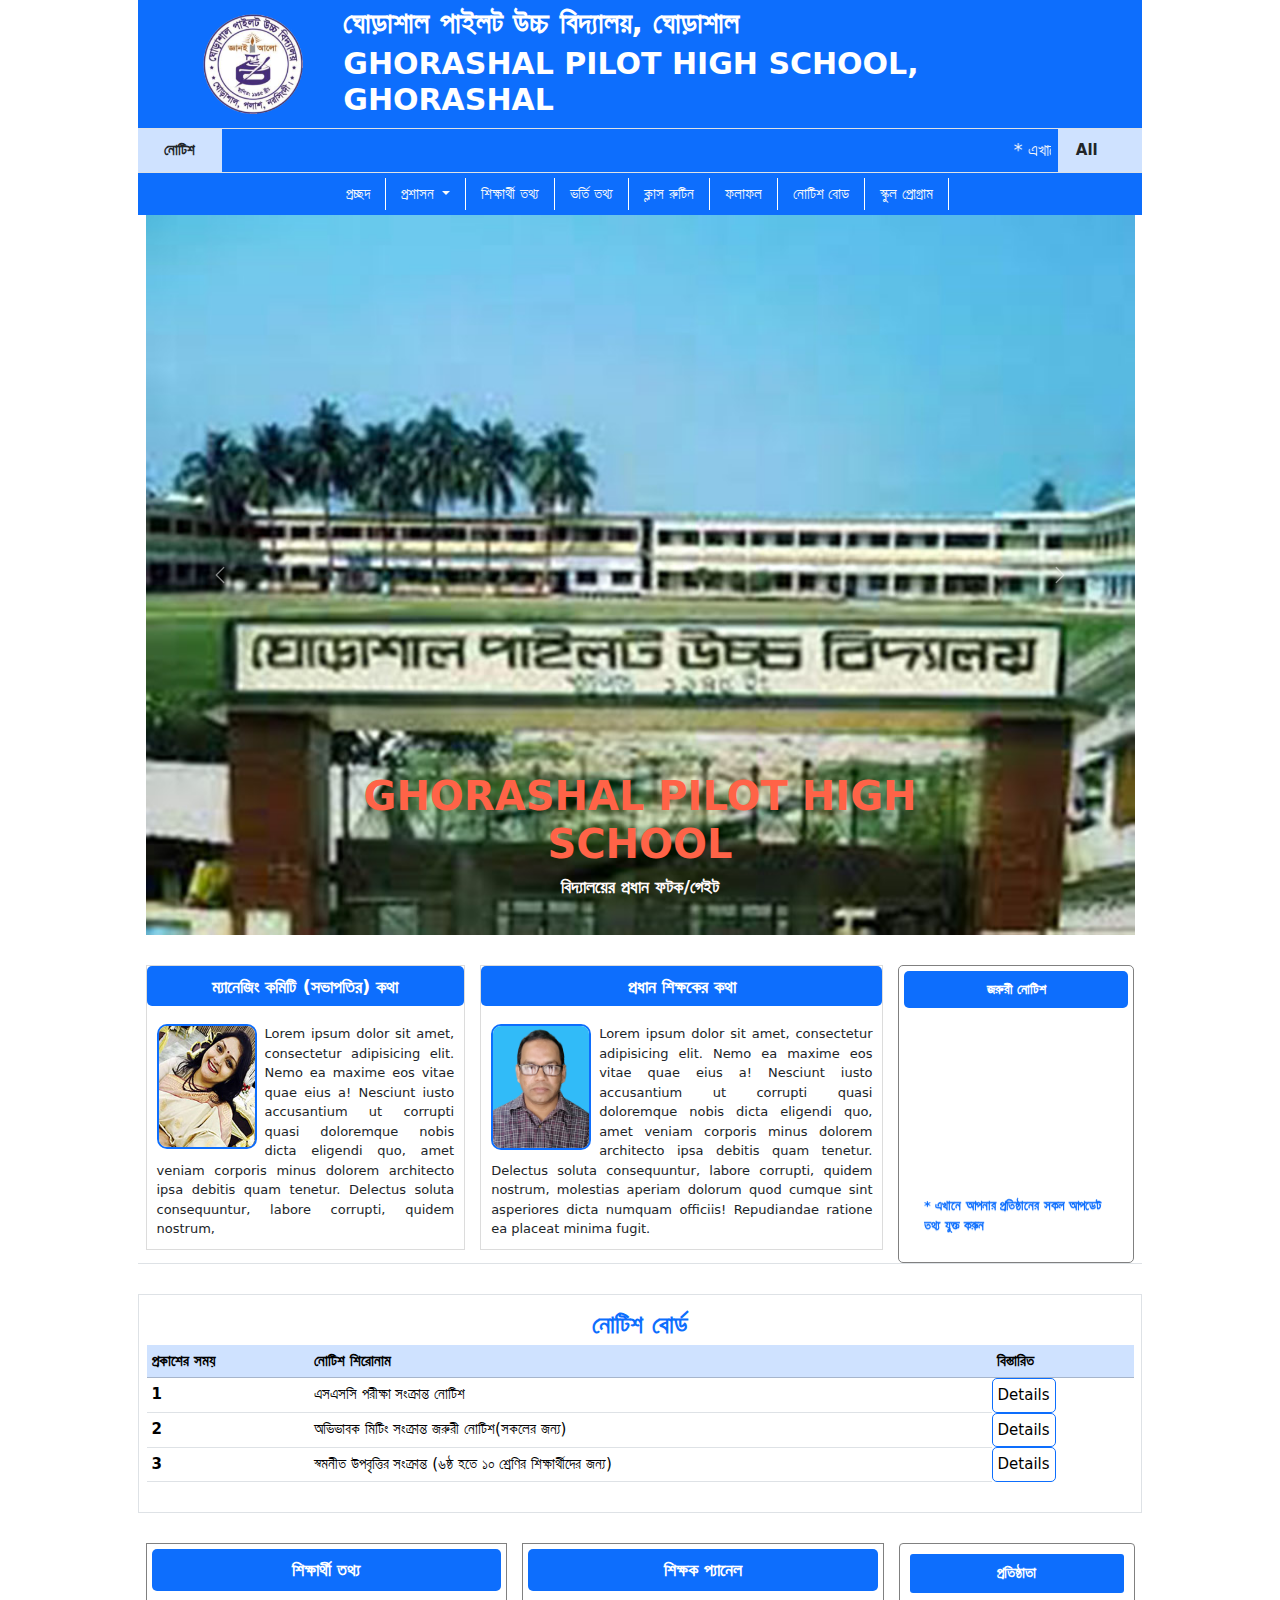
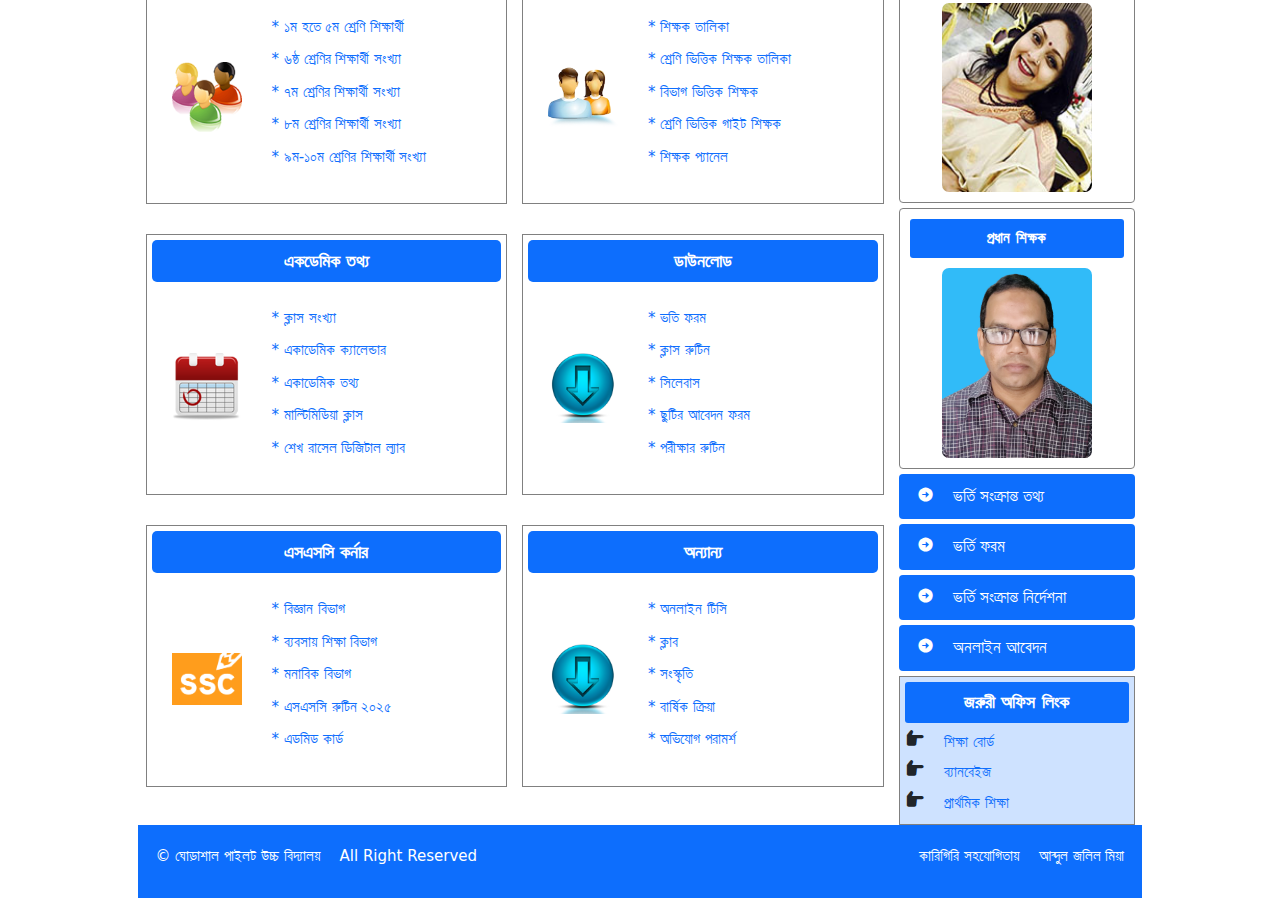
<file: index.html>
<!DOCTYPE html>
<html lang="en">
<head>
    <meta charset="UTF-8">
    <meta name="viewport" content="width=device-width, initial-scale=1.0">
    <title>Ghorashal Pilot High School</title>
    <link rel="stylesheet" href="style.css">
    <link rel="stylesheet" href="./mediaquarry.css">
    <link rel="icon" href="./asset/favicon.png">
    <!-- Bootstrap CDN -->
    <link href="https://cdn.jsdelivr.net/npm/bootstrap@5.3.3/dist/css/bootstrap.min.css" rel="stylesheet" integrity="sha384-QWTKZyjpPEjISv5WaRU9OFeRpok6YctnYmDr5pNlyT2bRjXh0JMhjY6hW+ALEwIH" crossorigin="anonymous">
    <!-- google fonts -->
    <link rel="preconnect" href="https://fonts.googleapis.com">
    <link rel="preconnect" href="https://fonts.gstatic.com" crossorigin>
    <link href="https://fonts.googleapis.com/css2?family=Acme&family=Belanosima:wght@400;600;700&family=Matemasie&family=Pacifico&display=swap" rel="stylesheet">
    <!-- Boxicons CSS -->
<link href='https://unpkg.com/boxicons@2.1.4/css/boxicons.min.css' rel='stylesheet'>
</head>
<body>
<div class="site_background">
<!-- header section start -->
<div class="container">
    <div class="row">
        <div class="col-12 bg-primary">
            <nav class="navbar navbar-expand-lg">
                <div class="container-fluid gap-5 media_quarry">
                  <a class="navbar-brand" href="#"><img src="./asset/logo.png" alt="" class="logo_1"></a>
                  <div class="text-hed">
                    <h1>ঘোড়াশাল পাইলট উচ্চ বিদ্যালয়, ঘোড়াশাল</h1>
                    <h1>GHORASHAL PILOT HIGH SCHOOL, GHORASHAL</h1>
                  </div>
                </div>
            </nav>
        </div>
    </div>
</div>

<!-- header section End -->

<!-- Marquee Notice Section Start -->

 <div class="container bg-primary">
    <div class="row border-top border-bottom">
        <div class="col-1 bg-primary-subtle d-flex align-items-center justify-content-center">
            <span class="notice_tow">নোটিশ</span>
        </div>
        <div class="col-10 d-flex justify-content-center align-items-center">
            <marquee class="fs-3 text-light" behavior="scroll" direction="left" onMouseOver="this.stop()" onMouseOut="this.start()" scrollamount="4">* এখানে আপনার প্রতিষ্ঠানের সকল আপডেট তথ্য যুক্ত করুন * নবম শ্রেণিতে অধ্যায়নরত শিক্ষার্থীদের এসএসসি পরীক্ষায় অংশ গ্রহনের জন্য রেজি: প্রসঙ্গে বিস্তারিত জানতে <a href="##" class="text-light">এখানে ক্লিক করুণ</a></marquee>
        </div>
        <div class="col-1 bg-primary-subtle d-flex align-items-center">
            <span class="notice_tow">All</span>
        </div>
    </div>
 </div>

<!-- Marquee Notice Section end -->

<!-- navbar section start -->

<div class="container">
    <div class="row">
        <div class="col-12 bg-primary navbar_fixed">
            <nav class="navbar navbar-expand-lg">
                <div class="container">
            
                  <button class="navbar-toggler bg-light" type="button" data-bs-toggle="collapse" data-bs-target="#navbarSupportedContent" aria-controls="navbarSupportedContent" aria-expanded="false" aria-label="Toggle navigation">
                    <span class="navbar-toggler-icon bg-light"></span>
                  </button>
            
                  <div class="collapse navbar-collapse" id="navbarSupportedContent">
                    <ul class="navbar-nav me-auto mb-2 mb-lg-0 m-auto">
                      <li class="nav-item navbar_custom">
                        <a class="nav-link active text-light" aria-current="page" href="#">প্রচ্ছদ</a>
                      </li>
                      <li class="nav-item dropdown navbar_custom">
                        <a class="nav-link dropdown-toggle text-light" href="#" role="button" data-bs-toggle="dropdown" aria-expanded="false">
                          প্রশাসন
                        </a>
                        <ul class="dropdown-menu bg-primary">
                          <li class="fs-4"><a class="dropdown-item" href="#">স্কুল প্রশাসন</a></li>
                          <li class="fs-4"><a class="dropdown-item" href="#">শিক্ষক-কর্মকর্তাবৃন্দ</a></li>
                          <li class="fs-4"><a class="dropdown-item" href="#">কর্মচারী</a></li>
                        </ul>
                      </li>
                      <li class="nav-item navbar_custom"><a class="nav-link active text-light" aria-current="page" href="#">শিক্ষার্থী তথ্য</a>
                      <li class="nav-item navbar_custom"><a class="nav-link active text-light" aria-current="page" href="#">ভর্তি তথ্য</a>
                      <li class="nav-item navbar_custom"><a class="nav-link active text-light" aria-current="page" href="#">ক্লাস রুটিন</a>
                      <li class="nav-item navbar_custom"><a class="nav-link active text-light" aria-current="page" href="#">ফলাফল</a>
                      <li class="nav-item navbar_custom"><a class="nav-link active text-light" aria-current="page" href="#">নোটিশ বোড</a>
                      <li class="nav-item navbar_custom"><a class="nav-link active text-light" aria-current="page" href="#">স্কুল প্রোগ্রাম</a>
                      </li>
                    </ul>
                  </div>
                </div>
              </nav>
        </div>
    </div>
</div>

<!-- navbar section end -->

<!-- Hero Section Start -->

 <div class="container">
    <div class="row">
        <div class="col-12">
          <div id="carouselExampleInterval" class="carousel slide" data-bs-ride="carousel">
            <div class="carousel-inner">
              <div class="carousel-item active" data-bs-interval="4000">
                <img src="./banner img/1.jpeg" class="d-block" alt="Maitree">
                <div class="carousel-caption d-none d-md-block">
                    <h2>GHORASHAL PILOT HIGH SCHOOL</h2>
                    <p>বিদ্যালয়ের প্রধান ফটক/গেইট</p>
                </div>
              </div>
              <div class="carousel-item" data-bs-interval="3000">
                <img src="./banner img/2.jpg" class="d-block w-100" alt="Aqua">
                <div class="carousel-caption d-none d-md-block">
                    <h2>GHORASHAL PILOT HIGH SCHOOL</h2>
                    <p>বিদ্যালয় ক্যাম্পাস এবং প্রশাসনিক ভবন</p>
                </div>
              </div>
              <div class="carousel-item" data-bs-interval="3000">
                <img src="./banner img/3.jpg" class="d-block" alt="Rupsha">
                <div class="carousel-caption d-none d-md-block">
                    <h2>GHORASHAL PILOT HIGH SCHOOL</h2>
                    <p>অফিস সহকারী (খেলন সাহেব) এর রিটয়ারম্যান বিদায় বেলায় শিক্ষক মন্ডলি শুভেচ্ছা গাপন</p>
                </div>
              </div>
            </div>
            <button class="carousel-control-prev" type="button" data-bs-target="#carouselExampleInterval" data-bs-slide="prev">
              <span class="carousel-control-prev-icon" aria-hidden="true"></span>
              <span class="visually-hidden">Previous</span>
            </button>
            <button class="carousel-control-next" type="button" data-bs-target="#carouselExampleInterval" data-bs-slide="next">
              <span class="carousel-control-next-icon" aria-hidden="true"></span>
              <span class="visually-hidden">Next</span>
            </button>
          </div>
        </div>
    </div>
 </div>

<!-- Hero Section End -->

<!-- containt section start -->

 <div class="container mt-5">
  <div class="row border-bottom">

    <div class="col-sm-12 col-md-4 col-lg-4">
      <div class="content">
        <div class="content_hedline">
          <h2>ম্যানেজিং কমিটি (সভাপতির) কথা</h2>
        </div>
          <div class="containt_body">
            <div class="contnte_image">
              <img src="./asset/Sovapoti.jpg" alt="Principal Image">
            </div>
            <div class="content_text">
              <span>Lorem ipsum dolor sit amet, consectetur adipisicing elit. Nemo ea maxime eos vitae quae eius a! Nesciunt iusto accusantium ut corrupti quasi doloremque nobis dicta eligendi quo, amet veniam corporis minus dolorem architecto ipsa debitis quam tenetur. Delectus soluta consequuntur, labore corrupti, quidem nostrum,</span>
            </div>
          </div>
      </div>
    </div>

    <div class="col-sm-12 col-md-5 col--lg-5">
      <div class="content">
        <div class="content_hedline">
          <h2>প্রধান শিক্ষকের কথা</h2>
        </div>
          <div class="containt_body">
            <div class="contnte_image">
              <img src="./asset/Principal.png" alt="Principal Image">
            </div>
            <div class="content_text">
              <span>Lorem ipsum dolor sit amet, consectetur adipisicing elit. Nemo ea maxime eos vitae quae eius a! Nesciunt iusto accusantium ut corrupti quasi doloremque nobis dicta eligendi quo, amet veniam corporis minus dolorem architecto ipsa debitis quam tenetur. Delectus soluta consequuntur, labore corrupti, quidem nostrum, molestias aperiam dolorum quod cumque sint asperiores dicta numquam officiis! Repudiandae ratione ea placeat minima fugit.</span>
            </div>
          </div>
      </div>
    </div>


    <div class="col-sm-12 col-md-3 col-lg-3">
      <div class="imp_notice">
        <div class="imp_notice_hedline">
          <h2>জরুরী নোটিশ</h2>
        </div>
        <div class="imp_notice_marque">
          <marquee behavior="" direction="up" onMouseOver="this.stop()" onMouseOut="this.start()" scrollamount="4">
            <a href="##"><p>* এখানে আপনার প্রতিষ্ঠানের সকল আপডেট তথ্য যুক্ত করুন</p></a>
            <a href="##"><p>* এখানে আপনার প্রতিষ্ঠানের সকল আপডেট তথ্য যুক্ত করুন</p></a>
            <a href="##"><p>* এখানে আপনার প্রতিষ্ঠানের সকল আপডেট তথ্য যুক্ত করুন</p></a>
            <a href="##"><p>* এখানে আপনার প্রতিষ্ঠানের সকল আপডেট তথ্য যুক্ত করুন</p></a>
            <a href="##"><p>* এখানে আপনার প্রতিষ্ঠানের সকল আপডেট তথ্য যুক্ত করুন</p></a>
            <a href="##"><p>* এখানে আপনার প্রতিষ্ঠানের সকল আপডেট তথ্য যুক্ত করুন</p></a>
            <a href="##"><p>* এখানে আপনার প্রতিষ্ঠানের সকল আপডেট তথ্য যুক্ত করুন</p></a>
          </marquee>
        </div>
      </div>
    </div>
  </div>
 </div>

<!-- containt section End -->

 <!-- Notice Board start -->

<div class="container mt-5">
  <div class="row border mt-5 mb-5">
    <h2 class="text-center fs-1 fw-bold text-primary mt-4">নোটিশ বোর্ড</h2>
    <div class="col-12">
      <table class="table table-hover table_font_siz mb-5">
        <thead class="table-primary">
          <tr class="pb-4">
            <th scope="col">প্রকাশের সময়</th>
            <th scope="col"> নোটিশ শিরোনাম</th>
            <th scope="col">বিস্তারিত</th>
          </tr>
        </thead>
        <tbody>
          <tr class="pb-4">
            <th scope="row">1</th>
            <td>এসএসসি পরীক্ষা সংক্রান্ত নোটিশ</td>
            <td class="btn btn-primary m-auto btn-lg fs-4">Details</td>
          </tr>
          <tr class="pb-4">
            <th scope="row">2</th>
            <td>অভিভাবক মিটিং সংক্রান্ত জরুরী নোটিশ(সকলের জন্য)</td>
            <td class="btn btn-primary btn-lg fs-4">Details</td>
          </tr>
          <tr>
            <th scope="row">3</th>
            <td>স্বমনীত উপবৃত্তির সংক্রান্ত (৬ষ্ঠ হতে ১০ শ্রেণির শিক্ষার্থীদের জন্য)</td>
            <td class="btn btn-primary btn-lg fs-4">Details</td>
          </tr>
        </tbody>
      </table>
    </div>
  </div>
</div>

 <!-- Notice Board end -->

  <!-- body containt start -->

   <div class="container">
    <div class="row">
      <div class="col-sm-12 col-md-12 col-lg-9">

        <div class="row">
          <div class="col-sm-12 col-md-6 col-lg-6">
            <div class="body_content_box">
              <div class="body_content_hed">
                <h2>শিক্ষার্থী তথ্য</h2>
              </div>
              <div class="body_content_body">
                <div class="body_images">
                  <img src="./Logo/student.png" alt="student">
                </div>
                <div class="body_content_text">
                  <a href="#"><p>* ১ম হতে ৫ম শ্রেণি শিক্ষার্থী</p></a>
                  <a href="##"><p>* ৬ষ্ঠ শ্রেণির শিক্ষার্থী সংখ্যা</p></a>
                  <a href="##"><p>* ৭ম শ্রেণির শিক্ষার্থী সংখ্যা</p></a>
                  <a href="##"><p>* ৮ম শ্রেণির শিক্ষার্থী সংখ্যা</p></a>
                  <a href="##"><p>* ৯ম-১০ম শ্রেণির শিক্ষার্থী সংখ্যা</p></a>
                </div>
              </div>
            </div>
          </div>

          <div class="col-sm-12 col-md-6 col-lg-6">
            <div class="body_content_box">
              <div class="body_content_hed">
                <h2>শিক্ষক প্যানেল</h2>
              </div>
              <div class="body_content_body">
                <div class="body_images">
                  <img src="./Logo/Teacher.png" alt="student">
                </div>
                <div class="body_content_text">
                  <a href="#"><p>* শিক্ষক তালিকা</p></a>
                  <a href="#"><p>* শ্রেণি ভিত্তিক শিক্ষক তালিকা</p></a>
                  <a href="##"><p>* বিভাগ ভিত্তিক শিক্ষক</p></a>
                  <a href="##"><p>* শ্রেণি ভিত্তিক গাইট শিক্ষক</p></a>
                  <a href="##"><p>* শিক্ষক প্যানেল</p></a>
                </div>
              </div>
            </div>
          </div>
        </div>

        <div class="row mt-5">
          <div class="col-sm-12 col-md-6 col-lg-6">
            <div class="body_content_box">
              <div class="body_content_hed">
                <h2>একডেমিক তথ্য</h2>
              </div>
              <div class="body_content_body">
                <div class="body_images">
                  <img src="./Logo/Academy.png" alt="student">
                </div>
                <div class="body_content_text">
                  <a href="#"><p>* ক্লাস সংখ্যা</p></a>
                  <a href="##"><p>* একাডেমিক ক্যালেন্ডার</p></a>
                  <a href="##"><p>* একাডেমিক তথ্য</p></a>
                  <a href="##"><p>* মাল্টিমিডিয়া ক্লাস</p></a>
                  <a href="##"><p>* শেখ রাসেল ডিজিটাল ল্যাব</p></a>
                </div>
              </div>
            </div>
          </div>

          <div class="col-sm-12 col-md-6 col-lg-6">
            <div class="body_content_box">
              <div class="body_content_hed">
                <h2>ডাউনলোড</h2>
              </div>
              <div class="body_content_body">
                <div class="body_images">
                  <img src="./Logo/Download.png" alt="student">
                </div>
                <div class="body_content_text">
                  <a href="#"><p>* ভতি ফরম</p></a>
                  <a href="#"><p>* ক্লাস রুটিন</p></a>
                  <a href="##"><p>* সিলেবাস</p></a>
                  <a href="##"><p>* ছুটির আবেদন ফরম</p></a>
                  <a href="##"><p>* পরীক্ষার রুটিন</p></a>
                </div>
              </div>
            </div>
          </div>
        </div>

        <div class="row mt-5">
          <div class="col-sm-12 col-md-6 col-lg-6">
            <div class="body_content_box">
              <div class="body_content_hed">
                <h2>এসএসসি কর্নার</h2>
              </div>
              <div class="body_content_body">
                <div class="body_images">
                  <img src="./Logo/ssc.png" alt="student">
                </div>
                <div class="body_content_text">
                  <a href="#"><p>* বিজ্ঞান বিভাগ</p></a>
                  <a href="#"><p>* ব্যবসায় শিক্ষা বিভাগ</p></a>
                  <a href="#"><p>* মনাবিক বিভাগ</p></a>
                  <a href="##"><p>* এসএসসি রুটিন ২০২৫</p></a>
                  <a href="##"><p>* এডমিড কার্ড</p></a>
                </div>
              </div>
            </div>
          </div>

          <div class="col-sm-12 col-md-6 col-lg-6">
            <div class="body_content_box">
              <div class="body_content_hed">
                <h2>অন্যান্য</h2>
              </div>
              <div class="body_content_body">
                <div class="body_images">
                  <img src="./Logo/Download.png" alt="student">
                </div>
                <div class="body_content_text">
                  <a href="#"><p>* অনলাইন টিসি</p></a>
                  <a href="#"><p>* ক্লাব</p></a>
                  <a href="##"><p>* সংস্কৃতি</p></a>
                  <a href="##"><p>* বার্ষিক ক্রিয়া</p></a>
                  <a href="##"><p>* অভিযোগ পরামর্শ</p></a>
                </div>
              </div>
            </div>
          </div>
        </div>

      </div>
      <div class="col-sm-12 col-md-12 col-lg-3">

        <div class="image_card_box mb-2">
          <div class="image_card_hed">
            <p>প্রতিষ্ঠাতা</p>
          </div>
          <div class="image_body">
            <img src="./asset/Sovapoti.jpg" alt="">
          </div>
        </div>

        <div class="image_card_box mb-2">
          <div class="image_card_hed">
            <p>প্রধান শিক্ষক</p>
          </div>
          <div class="image_body">
            <img src="./asset/Principal.png" alt="">
          </div>
        </div>

        <div class="small_card mb-2">
          <div class="small_card_body">
            <span><i class='bx bxs-right-arrow-circle'></i></span>
            <span>ভর্তি সংক্রান্ত তথ্য</span>
          </div>
        </div>
        
        <div class="small_card mb-2">
          <div class="small_card_body">
            <span><i class='bx bxs-right-arrow-circle'></i></span>
            <span>ভর্তি ফরম</span>
          </div>
        </div>
        
        <div class="small_card mb-2">
          <div class="small_card_body">
            <span><i class='bx bxs-right-arrow-circle'></i></span>
            <span>ভর্তি সংক্রান্ত নির্দেশনা</span>
          </div>
        </div>
        
        <div class="small_card mb-2">
          <div class="small_card_body">
            <span><i class='bx bxs-right-arrow-circle'></i></span>
            <span>অনলাইন আবেদন</span>
          </div>
        </div>

        <div class="office_order_box">
          <div class="office_order_hedlin">
            <h3>জরুরী অফিস লিংক</h3>
          </div>

          <div class="office_order_body mb-2">
            <i class='bx bxs-hand-right fs-2'></i>
            <span><a href="https://dhakaeducationboard.gov.bd/site/" target="_blank">শিক্ষা বোর্ড</a></span>
          </div>

          <div class="office_order_body mb-2">
            <i class='bx bxs-hand-right fs-2'></i>
            <span><a href="https://banbeis.gov.bd/" target="_blank">ব্যানবেইজ</a></span>
          </div>

          <div class="office_order_body mb-2">
            <i class='bx bxs-hand-right fs-2'></i>
            <span><a href="https://www.dpe.gov.bd/" target="_blank">প্রার্থমিক শিক্ষা</a></span>
          </div>

        </div>
      </div>
    </div>
   </div>
  <!-- body containt End -->

   <!-- footer section start -->

    <div class="container">
      <div class="row bg-primary">

        <div class="col-sm-12 col-md-6 col-lg-6">
          <div class="footer_body">
            <p>&copy; ঘোড়াশাল পাইলট উচ্চ বিদ্যালয়</p>
            <p>All Right Reserved</p>
          </div>
        </div>

        <div class="col-sm-12 col-md-6 col-lg-6">
          <div class="footer_body1">
          <p>কারিগিরি সহযোগিতায়</p>
          <p>আব্দুল জলিল মিয়া</p>
          </div>
        </div>

      </div>
    </div>
   <!-- footer section End -->
  
</div>
    <script src="https://cdn.jsdelivr.net/npm/@popperjs/core@2.11.8/dist/umd/popper.min.js" integrity="sha384-I7E8VVD/ismYTF4hNIPjVp/Zjvgyol6VFvRkX/vR+Vc4jQkC+hVqc2pM8ODewa9r" crossorigin="anonymous"></script>
    <script src="https://cdn.jsdelivr.net/npm/bootstrap@5.3.3/dist/js/bootstrap.min.js" integrity="sha384-0pUGZvbkm6XF6gxjEnlmuGrJXVbNuzT9qBBavbLwCsOGabYfZo0T0to5eqruptLy" crossorigin="anonymous"></script>
</body>
</html>
</file>
<file: style.css>
*{
    margin: 0;
    padding: 0;
    box-sizing: border-box;
}
html{
    font-size: 62.5%;
    font-family: "Belanosima", sans-serif;
}
body{
    background-image: url(https://palashrmc.com/wp-content/themes/educationaltheme/images/bg_body.gif);
    background-position: center;
}
.site_background{
    background: white;
    padding: 0 1rem;
    width: 80%;
    margin: 0 auto;
}
/* header section End */
.logo_1{
    height: 10rem;
    padding-left: 5rem;
}

.text-hed{
    width: 100%;
    display: flex;
    flex-direction: column;
    align-items: flex-start;
}
.text-hed h1{
    color: white;
    font-size: 3rem;
    font-weight: 700;
}
/* header section End */

/* Marquee Notice Section Start */
.notice_tow{
    font-size: 1.5rem;
    padding: 1rem;
    font-weight: 700;
}
/* Marquee Notice Section End */

/* navbar section start */
.navbar_custom{
    padding: 0 2rem;
    font-size: 1.5rem;
    border-right: .1rem solid white;
}
.navbar_custom:hover{
    background: #0084ff;
}
/* navbar section End */

/* Hero Section start */
.carousel-item h2{
    font-size: 4rem;
    font-weight: 800;
    color: tomato;
}
.carousel-item p{
    font-size: 1.8rem;
    font-weight: 600;
    color: snow;
}
.carousel-item img{
    width: 100%;
    height: 80vh;
}
/* Hero Section End */


.table_font_siz{
    font-size: 1.5rem;
}
/* containt section start */
.content{
    border: .1rem solid rgba(128, 128, 128, 0.279);
}
.content_hedline{
    width: 100%;
    height: 4rem;
    background: #0D6EFD;
    border-radius: .5rem;
    margin-bottom: .8rem;
}
.containt_body{
    padding: 1rem;
}
.content_hedline h2{
    text-align: center;
    color: white;
    padding: 1rem 0;
    font-weight: 600;
    font-size: 1.8rem;
}
.contnte_image{
    width: 10rem;
}
.contnte_image img{
    width: 100%;
    border: .2rem solid #0D6EFD;
    border-radius: 1rem;
    float: left;
    margin: 0 .8rem 0 0;
}
.content_text{
    font-size: 1.3rem;
    text-align: justify;
}
.imp_notice{
    width: 100%;
    border: .1rem solid gray;
    padding: .5rem;
    border-radius: .5rem;
}
.imp_notice .imp_notice_hedline{
    width: 100%;
    background: #0D6EFD;
    border-radius: .5rem;
}
.imp_notice_hedline h2{
    text-align: center;
    color: white;
    font-weight: 600;
    font-size: 1.4rem;
    padding: 1rem;
}
.imp_notice_marque{
    padding: 2rem;
}
.imp_notice_marque marquee{
    height: 20rem;
    overflow: hidden;
}

marquee a{
    text-decoration: none;
    font-size: 1.3rem;
    font-weight: 600;
}
/* containt section End */

/* body containt start */
.body_content_box{
   width: 100%; 
   border: .1rem solid gray;
   padding: .5rem;
}
.body_content_hed{
    width: 100%;
    background: #0D6EFD;
    border-radius: .5rem;
}
.body_images{
    width: 7rem;
}
.body_images img{
    width: 100%;
}
.body_content_hed h2{
    font-size: 1.8rem;
    font-weight: 600;
    text-align: center;
    color: white;
    padding: 1rem;
}
.body_content_body{
    display: flex;
    align-items: center;
    padding: 2rem;
    gap: 3rem;
    font-size: 1.5rem;
}
.body_content_text a{
    text-decoration: none;
}


.image_card_box{
    width: 100%;
    border-radius: .4rem;
    padding: 1rem;
    border: .1rem solid gray;
}
.image_card_hed{
    background: #0D6EFD;
    border-radius: .3rem;
}
.image_card_hed p{
    font-size: 1.5rem;
    color: white;
    text-align: center;
    padding: .8rem;
    font-weight: 600;
}
.image_card_box .image_body{
    width: 15rem;
    margin: 0 auto;
}
.image_body img{
    width: 100%;
    border-radius: .7rem;
}
.small_card{
    width: 100%;
    border-radius: .4rem;
    background: #0D6EFD;
    padding: 1rem;
    cursor: pointer;
}
.small_card:hover{
    background: #0043a8;
}
.small_card_body span{
    color: white;
    padding: .8rem;
    font-size: 1.7rem;
}
.office_order_box{
    width: 100%;
    border: .1rem solid gray;
    background: #0066ff31;
    padding: .5rem;
}
.office_order_hedlin{
    background: #0D6EFD;
    border-radius: .3rem;
}
.office_order_hedlin h3{
    color: white;
    text-align: center;
    padding: 1rem;
    font-weight: 600;
}
.office_order_body{
    font-size: 1.5rem;
}
.office_order_body span{
    padding: 1.5rem;
}
span a{
    text-decoration: none;
}
/* body containt End */
.footer_body{
    display: flex;
    gap: 2rem;
    padding: 2rem 1rem;
}
.footer_body1{
    display: flex;
    float: right;
    gap: 2rem;
    padding: 2rem 1rem;
}
.footer_body p{
    color: white;
    font-size: 1.5rem;
}
.footer_body1 p{
    color: white;
    font-size: 1.5rem;
}

tr{
    border-bottom: 15px solid transparent;
}
</file>
<file: mediaquarry.css>
@media screen and (max-width:1399px){
    .navbar_custom{
        padding: 0 10px;
    }
}

@media screen and (max-width:1199px){
    .media_quarry{
        display: flex;
        justify-content: center;
    }
    .text-hed h1{
        font-size: 2.4rem;
        margin: 0 auto;
    }
    .logo_1{
        height: 80px;

    }
    .notice_tow{
        font-size: 10px;
    }
    .navbar_custom a{
        font-size: 12px;
        padding: 0 1rem;
    }
    .content_hedline h2{
        font-size: 12px;
    }
    .body_content_body{
        font-size: 13px;
    }
    .body_images{
        width: 40px;
    }
    .body_images img{
        width: 100%;
    }
    .small_card_body span{
        font-size: 12px;
    }
    .office_order_hedlin h3{
        font-size: 12px;
    }
    .footer_body p{
        font-size: 11px;
    }
    .footer_body1 p{
        font-size: 11px;
    }
}

@media screen and (max-width:991px){
    .logo_1{
        height: 80px;
        margin-left: 180px;
    }
    .notice_tow{
        font-size: 10px;
    }
    .text-light{
        font-size: 10px;
    }
    .content_hedline h2{
        font-size: 10px;
    }
    .content_text span{
        font-size: 12px;
    }
    .body_content_body{
        font-size: 12px;
    }
    .small_card_body span{
        font-size: 15px;
    }
    .office_order_hedlin h3{
        font-size: 16px;
    }
    .carousel-item img{
        width: 100%;
        height: 40vh;
    }

}

@media screen and (max-width:768px){
    .text-hed h1{
        font-size: 1.5rem;
        margin: 0 auto;
    }
    .logo_1{
        height: 60px;
        margin-left: 130px;
    }
    .table_font_siz{
        font-size: 10px;
    }
    .body_content_body{
        font-size: 15px;
    }
    .small_card_body span{
        font-size: 15px;
    }
    .carousel-item img{
        width: 100%;
        height: 30vh;
    }
}

@media screen and (max-width:576px){
    .text-hed h1{
        font-size: 1rem;
        margin: 0 auto;
    }
    .logo_1{
        height: 60px;
        margin-left: 80px;
    }
    .body_content_body{
        font-size: 17px;
    }
    .carousel-item img{
        width: 100%;
        height: 30vh;
    }
}
</file>
